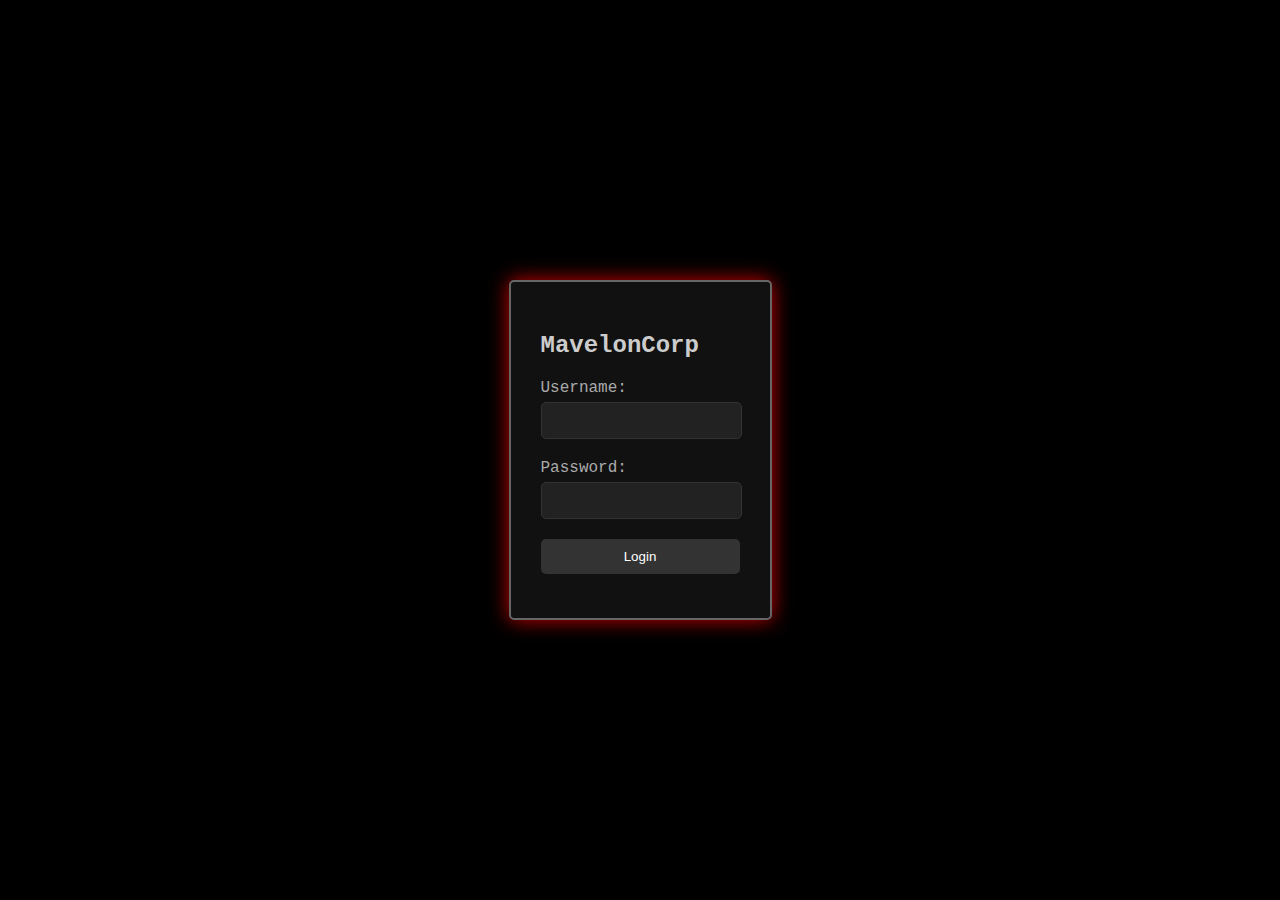
<file: index.html>
<!DOCTYPE html>
<html lang="en">
<head>
<meta charset="UTF-8">
<meta name="viewport" content="width=device-width, initial-scale=1.0">
<title>MavelonCorp</title>
<link rel="stylesheet" href="styles.css">
</head>
<body>
<div class="login-container">
  <h2>MavelonCorp</h2>
  <form id="login-form">
    <div class="form-group">
      <label for="username">Username:</label>
      <input type="text" id="username" name="username" required>
    </div>
    <div class="form-group">
      <label for="password">Password:</label>
      <input type="password" id="password" name="password" required>
    </div>
    <button type="submit">Login</button>
  </form>
  <p id="error-message" class="error-message"></p>
</div>
<script src="script.js"></script>
</body>
</html>
</file>
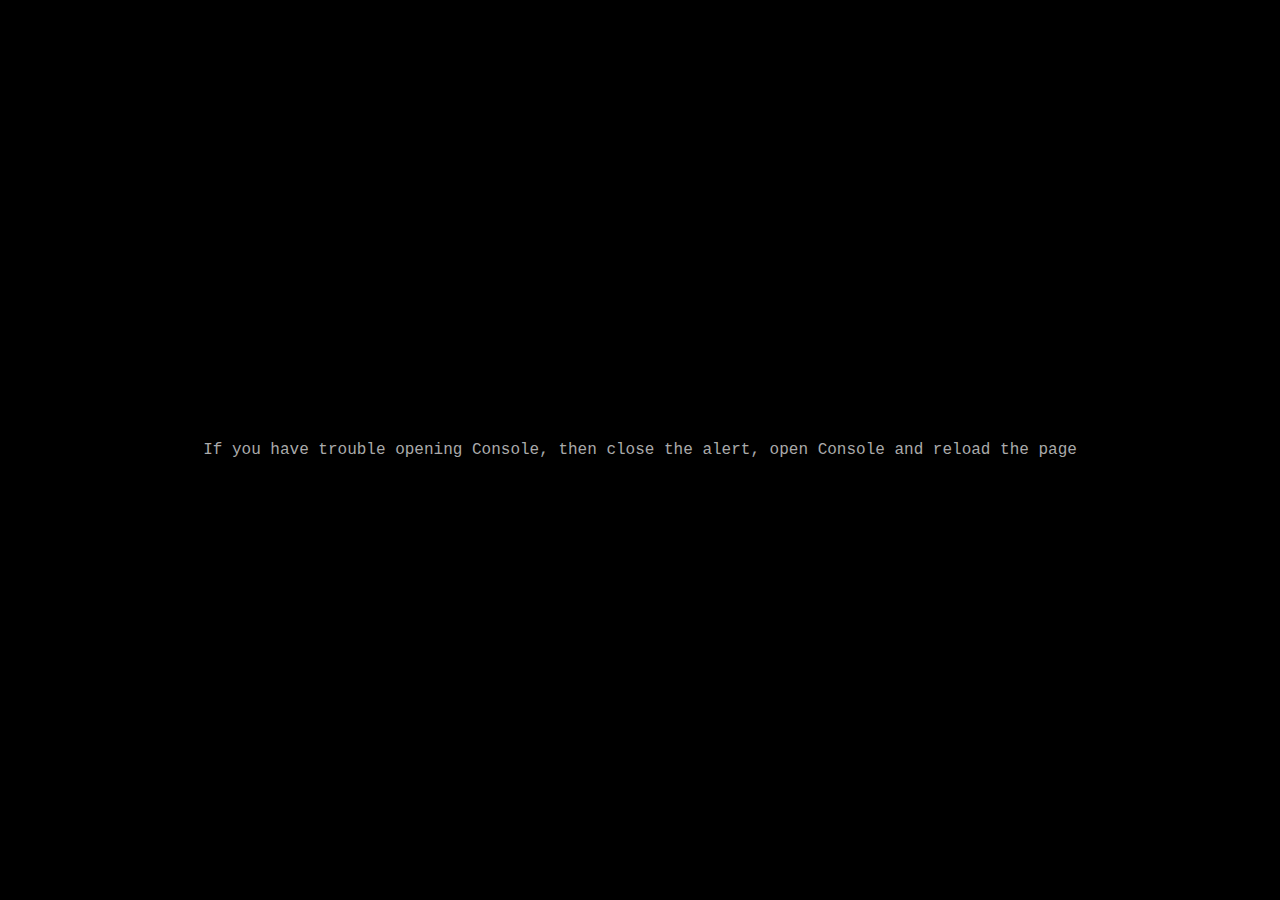
<file: page2.html>
<!DOCTYPE html>
<html lang="en">
<head>
<meta charset="UTF-8">
<meta name="viewport" content="width=device-width, initial-scale=1.0">
<title>MavelonCorp</title>
<link rel="stylesheet" href="styles.css">
</head>
<body>
<div class="text">
  <p>If you have trouble opening Console, then close the alert, open Console and reload the page</p>
</div>
<script src="script2.js"></script>
</body>
</html>
</file>
<file: styles.css>
body {
  font-family: 'Courier New', Courier, monospace;
  background-color: #000;
  margin: 0;
  padding: 0;
  color: #ccc; /* Text color */
  display: flex;
  justify-content: center;
  align-items: center;
  height: 100vh;
}

.text {
  text-align: center;
}

.login-container {
  background-color: #111;
  padding: 30px;
  border: 2px solid #666;
  border-radius: 5px;
  box-shadow: 0 0 20px rgba(255, 0, 0, 0.8); /* Red box shadow */
  max-width: 400px; /* Limit width to avoid stretching on larger screens */
}

.form-group {
  margin-bottom: 20px;
}

label {
  display: block;
  margin-bottom: 5px;
  color: #aaa;
}

input[type="text"],
input[type="password"] {
  width: calc(100% - 20px); /* Adjust width to account for padding */
  padding: 10px;
  border: 1px solid #333;
  border-radius: 5px;
  background-color: #222;
  color: #ccc;
}

button {
  width: 100%;
  padding: 10px;
  background-color: #333; /* Darker color */
  color: #fff;
  border: none;
  border-radius: 5px;
  cursor: pointer;
}

button:hover {
  background-color: #555; /* Darker hover color */
}

.error-message {
  color: red;
  font-size: 14px;
  margin-top: 10px;
}

.text {
  color: #aaa;
}
</file>
